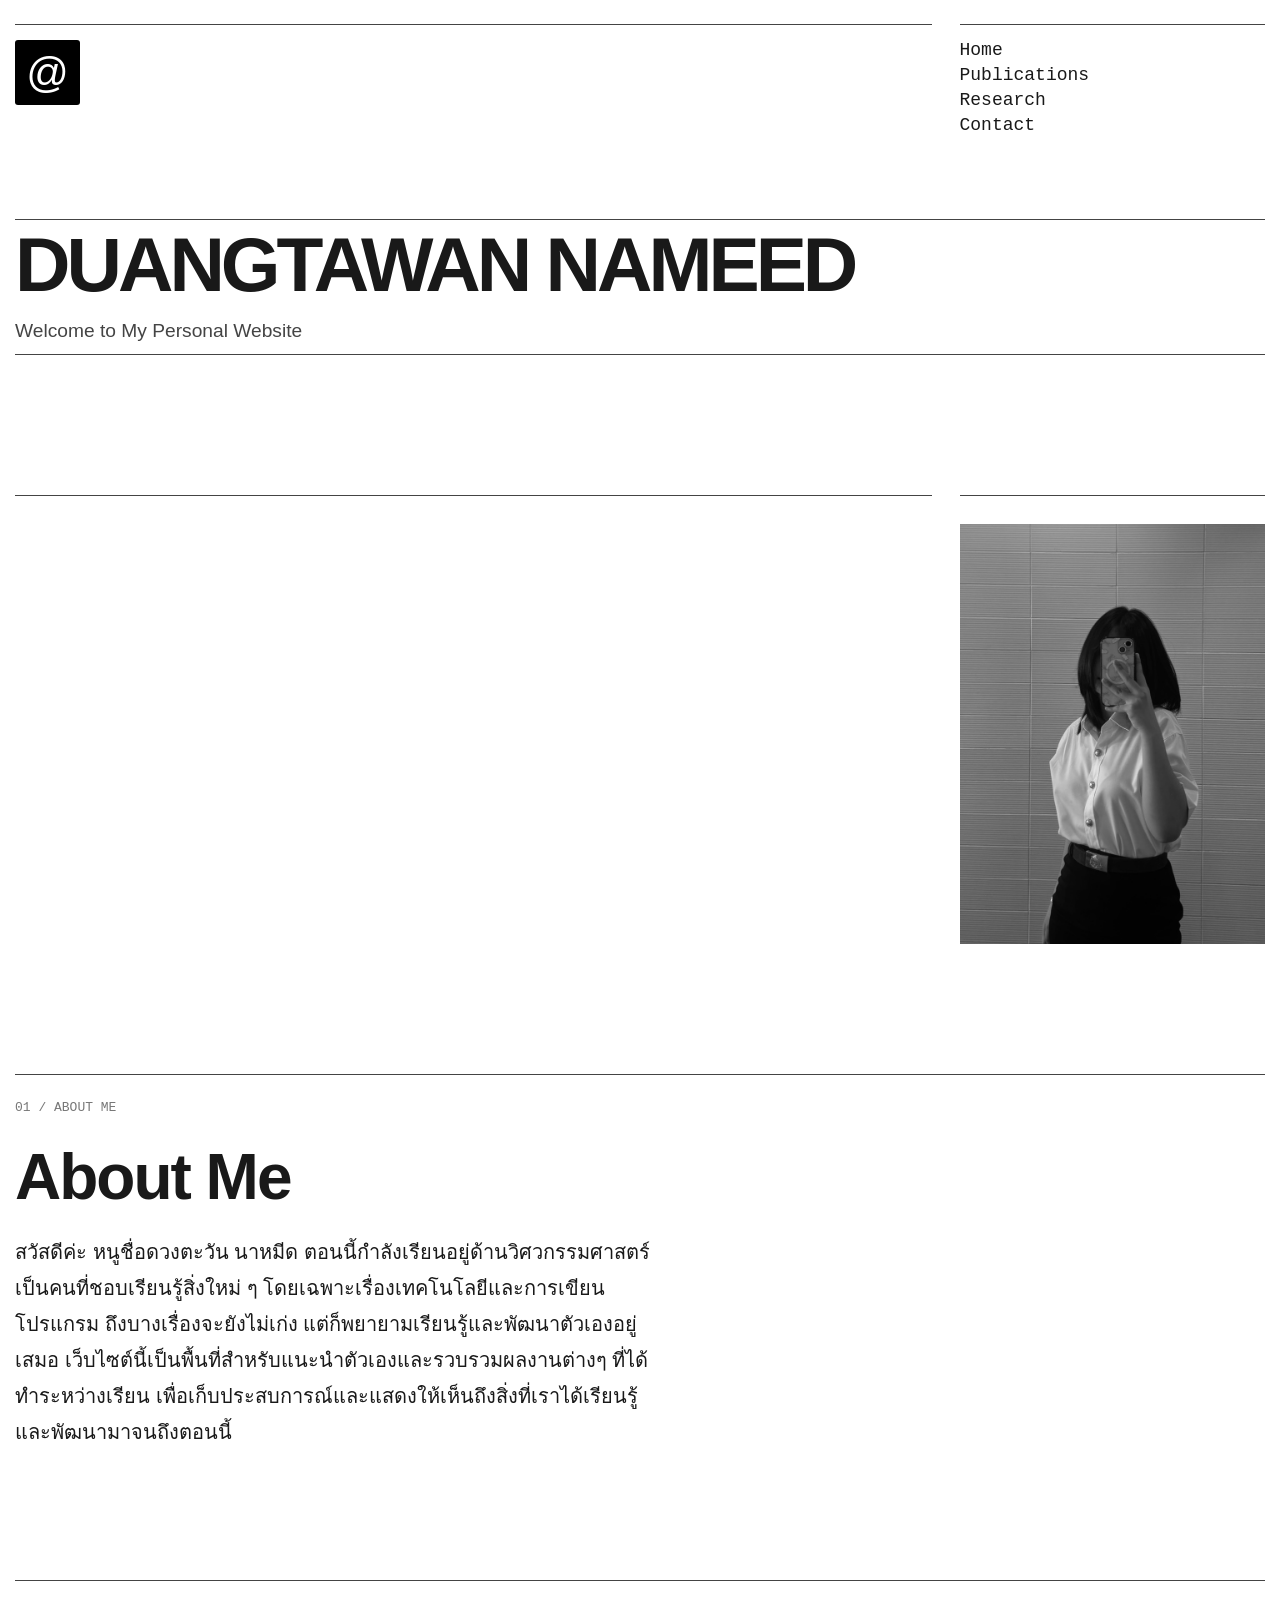
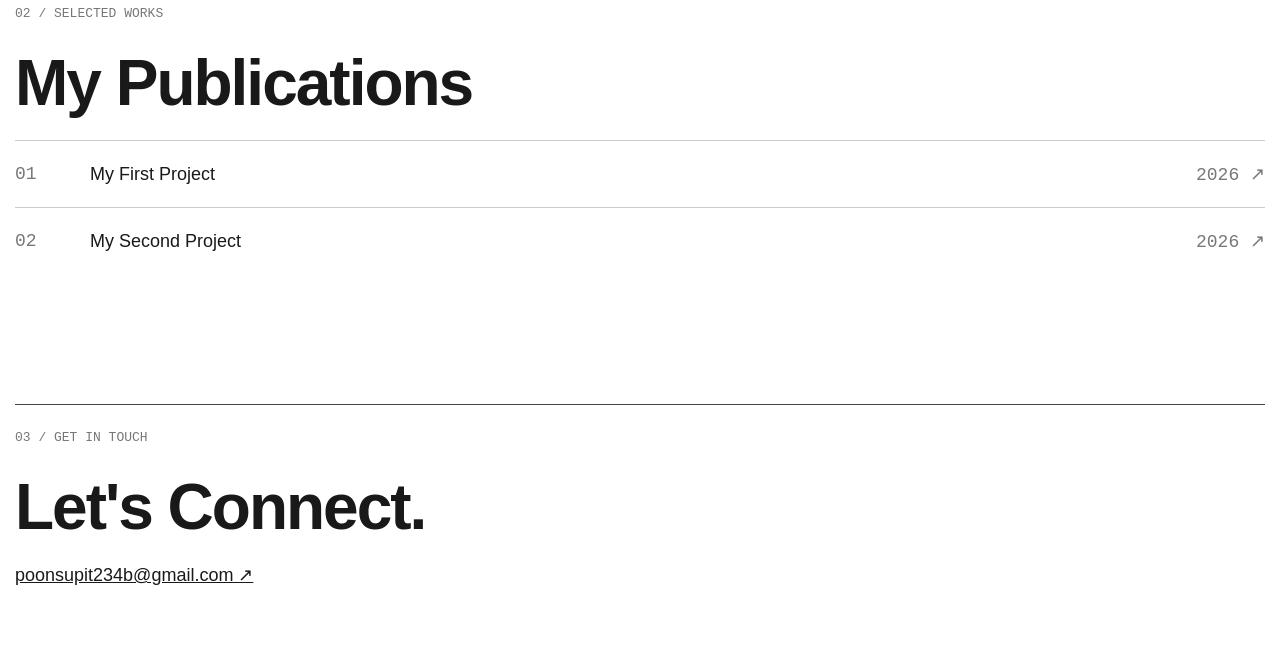
<file: index.html>
<!DOCTYPE html>
<html lang="th">
<head>
    <meta charset="UTF-8">
    <meta name="viewport" content="width=device-width, initial-scale=1.0">
    <title>My Portfolio</title>

    <!-- เชื่อมต่อไฟล์ CSS -->
    <link rel="stylesheet" href="style.css">
</head>
<body>

    <!-- ส่วนหัวเว็บไซต์ -->
    <header class="header">
        <div class="logo">
            <span>@</span>
        </div>

        <nav class="menu">
            <a href="#home">Home</a>
            <a href="#publications">Publications</a>
            <a href="#research">Research</a>
            <a href="contact.html">Contact</a>
        </nav>
    </header>

    <!-- ชื่อหลัก -->
    <section class="hero" id="home">
        <h1>DUANGTAWAN NAMEED</h1>
        <p>Welcome to My Personal Website</p>
    </section>




<!-- ส่วนแนะนำตัวและรูปภาพ -->
<main class="content">

    <!-- วิดีโอด้านซ้าย -->
    <div class="banner">
        <video autoplay muted loop playsinline>
            <source src="O.mp4" type="video/mp4">
        </video>
    </div>

    <!-- รูปโปรไฟล์ด้านขวา -->
    <div class="profile">
        <img src="W.jpg" alt="Profile">
    </div>

</main>


    

    <!-- เกี่ยวกับฉัน -->
    <section class="about" id="research">
        <p class="label">01 / ABOUT ME</p>
        <h2>About Me</h2>
        <p>
            สวัสดีค่ะ หนูชื่อดวงตะวัน นาหมีด 
            ตอนนี้กำลังเรียนอยู่ด้านวิศวกรรมศาสตร์ เป็นคนที่ชอบเรียนรู้สิ่งใหม่ ๆ โดยเฉพาะเรื่องเทคโนโลยีและการเขียนโปรแกรม ถึงบางเรื่องจะยังไม่เก่ง แต่ก็พยายามเรียนรู้และพัฒนาตัวเองอยู่เสมอ เว็บไซต์นี้เป็นพื้นที่สำหรับแนะนำตัวเองและรวบรวมผลงานต่างๆ
            ที่ได้ทำระหว่างเรียน เพื่อเก็บประสบการณ์และแสดงให้เห็นถึงสิ่งที่เราได้เรียนรู้และพัฒนามาจนถึงตอนนี้
        </p>
    </section>

    <!-- ผลงาน -->
    <section class="works" id="publications">
        <p class="label">02 / SELECTED WORKS</p>
        <h2>My Publications</h2>

        <div class="work-item">
            <span>01</span>
            <p>My First Project</p>
            <span>2026 ↗</span>
        </div>

        <div class="work-item">
            <span>02</span>
            <p>My Second Project</p>
            <span>2026 ↗</span>
        </div>
    </section>

    <!-- ติดต่อ -->
    <footer class="contact" id="contact">
        <p class="label">03 / GET IN TOUCH</p>
        <h2>Let's Connect.</h2>
        <a href="mailto:your@email.com">poonsupit234b@gmail.com ↗</a>
    </footer>

</body>
</html>
</file>
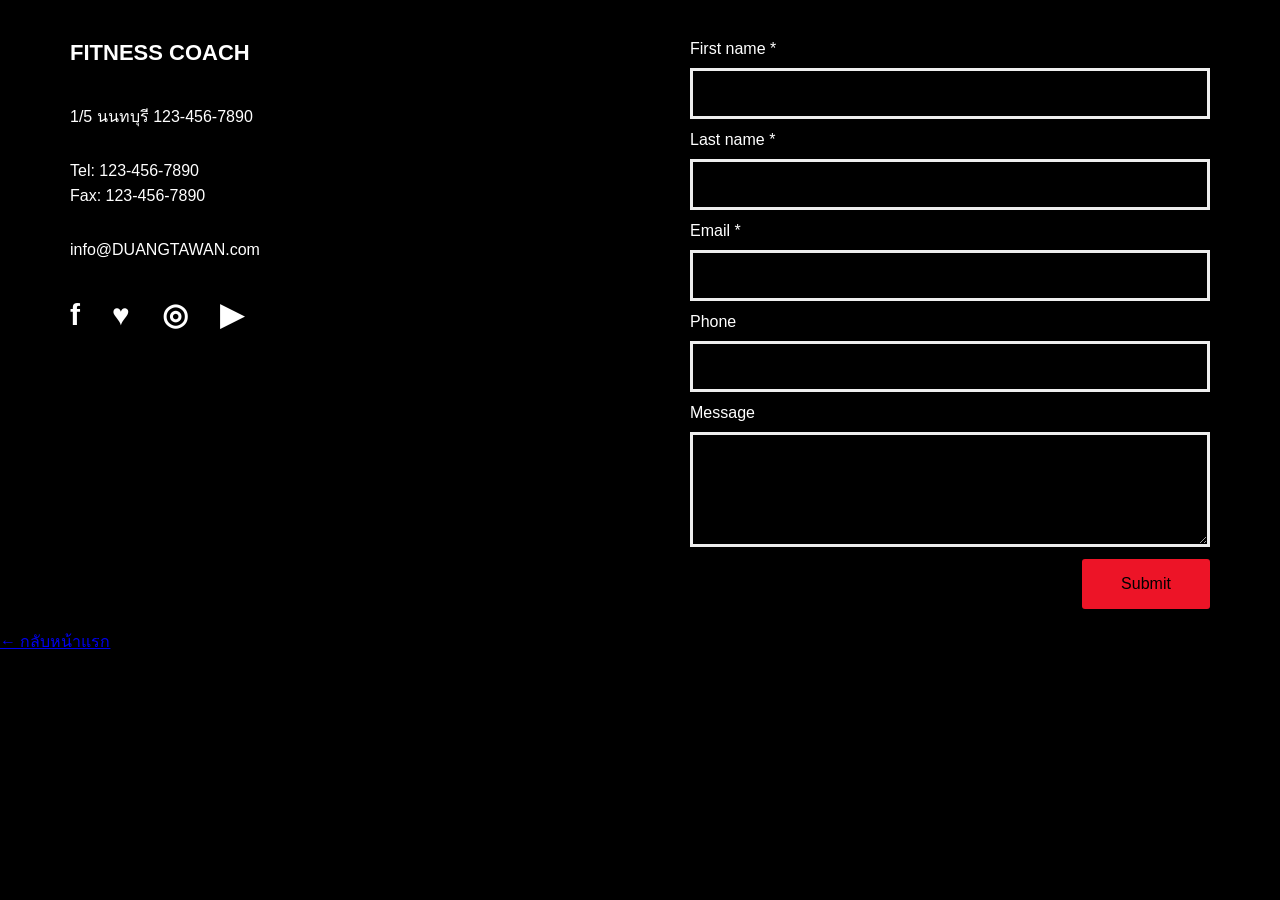
<file: contact.html>
<html lang="en">
<head>
    <meta charset="UTF-8">
    <meta name="viewport" content="width=device-width, initial-scale=1.0">
    <title>Contact - Fitness Coach</title>

    <!-- เชื่อม CSS -->
    <link rel="stylesheet" href="contact.css">
</head>
<body>

    <main class="contact-container">

        <!-- ข้อมูลติดต่อด้านซ้ายมือ -->
        <section class="contact-info">
            <h2>FITNESS COACH</h2>

            <p>
                1/5 นนทบุรี  123-456-7890
            </p>

            <p>
                Tel: 123-456-7890<br>
                Fax: 123-456-7890
            </p>

            <p>
                <a href="mailto:info@DUANGTAWAN.com">
                    info@DUANGTAWAN.com
                </a>
            </p>

            <!-- Social Media -->
            <div class="social-links">
                <a href="https://facebook.com" aria-label="Facebook">f</a>
                <a href="https://twitter.com" aria-label="Twitter">♥</a>
                <a href="https://instagram.com" aria-label="Instagram">◎</a>
                <a href="https://youtube.com" aria-label="YouTube">▶</a>
            </div>
        </section>

        <!-- ฟอร์มติดต่อด้านขวา ฮาโหลๆ -->
        <section class="contact-form">
            <form action="#" method="post">

                <div class="form-group">
                    <label for="firstName">First name *</label>
                    <input type="text" id="firstName"
                           name="firstName" required>
                </div>

                <div class="form-group">
                    <label for="lastName">Last name *</label>
                    <input type="text" id="lastName"
                           name="lastName" required>
                </div>

                <div class="form-group">
                    <label for="email">Email *</label>
                    <input type="email" id="email"
                           name="email" required>
                </div>

                <div class="form-group">
                    <label for="phone">Phone</label>
                    <input type="tel" id="phone"
                           name="phone">
                </div>

                <div class="form-group">
                    <label for="message">Message</label>
                    <textarea id="message"
                              name="message"></textarea>
                </div>

                <button type="submit">Submit</button>

            </form>
        </section>

    </main>

<a href="index.html" class="back-home">← กลับหน้าแรก</a>
</body>
</html>
</file>
<file: style.css>
/* ตั้งค่าพื้นฐาน */
* {
    margin: 0;
    padding: 0;
    box-sizing: border-box;
}

html {
    scroll-behavior: smooth;
}

body {
    font-family: Arial, sans-serif;
    background: #ffffff;
    color: #191919;
    padding: 24px 15px;
}

/* ส่วนหัว */
.header {
    display: grid;
    grid-template-columns: 3fr 1fr;
    gap: 28px;
    min-height: 175px;
}

.logo,
.menu {
    border-top: 1px solid #444;
    padding-top: 15px;
}

.logo span {
    display: flex;
    align-items: center;
    justify-content: center;
    background: #000;
    color: #fff;
    width: 65px;
    height: 65px;
    font-size: 42px;
    border-radius: 3px;
}

.menu {
    display: flex;
    flex-direction: column;
    gap: 5px;
}

.menu a {
    color: #191919;
    text-decoration: none;
    font-family: monospace;
    font-size: 18px;
}

.menu a:hover {
    text-decoration: underline;
}

/* ชื่อขนาดใหญ่ */
.hero {
    border-top: 1px solid #444;
    border-bottom: 1px solid #444;
    padding: 0 0 12px;
    margin-top: 20px;
    margin-bottom: 12px;
}

.hero h1 {
    font-size: clamp(42px, 6vw, 100px);
    font-weight: 800;
    letter-spacing: -4px;
    line-height: 1.15;
    overflow-wrap: anywhere;
}

.hero p {
    font-size: clamp(16px, 1.5vw, 24px);
    color: #444;
    margin-top: 12px;
}

/* รูปภาพหลัก */
.content {
    display: grid;
    grid-template-columns: 3fr 1fr;
    gap: 28px;
    margin-top: 140px;
}

.banner,
.profile {
    border-top: 1px solid #444;
    padding-top: 28px;
}

.banner img,
.profile img {
    width: 100%;
    height: 420px;
    object-fit: cover;
    display: block;
}

.banner img {
    background: #eee8f0;
}

.profile img {
    filter: grayscale(100%);
}

/* ส่วนเนื้อหา */
.about,
.works,
.contact {
    margin-top: 130px;
    border-top: 1px solid #444;
    padding-top: 25px;
}

.label {
    font-family: monospace;
    font-size: 13px;
    color: #777;
    margin-bottom: 25px;
}

.about h2,
.works h2,
.contact h2 {
    font-size: clamp(36px, 5vw, 70px);
    letter-spacing: -2px;
    margin-bottom: 20px;
}

.about > p:last-child {
    font-size: 20px;
    line-height: 1.8;
    max-width: 650px;
}

/* รายการผลงาน */
.work-item {
    display: grid;
    grid-template-columns: 60px 1fr auto;
    gap: 15px;
    align-items: center;
    border-top: 1px solid #ccc;
    padding: 22px 0;
    font-size: 18px;
}

.work-item span {
    font-family: monospace;
    color: #777;
}

/* ติดต่อ */
.contact {
    padding-bottom: 60px;
}

.contact a {
    color: #191919;
    font-size: 18px;
}

/* รองรับโทรศัพท์ */
@media (max-width: 650px) {
    body {
        padding: 15px;
    }

    .header {
        grid-template-columns: 1fr 1fr;
        gap: 15px;
    }

    .hero h1 {
        letter-spacing: -2px;
    }

    .content {
        grid-template-columns: 1fr;
        gap: 25px;
        margin-top: 70px;
    }

    .banner img,
    .profile img {
        height: 300px;
    }

    .about,
    .works,
    .contact {
        margin-top: 80px;
    }
}
</file>
<file: contact.css>
/* ตั้งค่าพื้นฐาน */
* {
    margin: 0;
    padding: 0;
    box-sizing: border-box;
}

body {
    background-color: #000;
    color: #fff;
    font-family: Arial, sans-serif;
    font-size: 16px;
}

/* แบ่งหน้าเป็น 2 คอลัมน์ */
.contact-container {
    display: grid;
    grid-template-columns: 1fr 1fr;
    gap: 100px;
    max-width: 1200px;
    margin: 0 auto;
    padding: 40px 30px 20px;
}

/* ข้อมูลด้านซ้ายนะค้าบต้าวว */
.contact-info {
    padding-top: 0;
}

.contact-info h2 {
    font-size: 22px;
    font-weight: bold;
    margin-bottom: 38px;
}

.contact-info p {
    line-height: 1.6;
    margin-bottom: 28px;
}

.contact-info a {
    color: #fff;
    text-decoration: none;
}

/* ไอคอน Social Media */
.social-links {
    display: flex;
    align-items: center;
    gap: 32px;
    margin-top: 35px;
}

.social-links a {
    font-size: 30px;
    font-weight: bold;
}

/* ฟอร์มด้านขวานะจ๊าบบ */
.contact-form {
    width: 100%;
}

.form-group {
    margin-bottom: 12px;
}

.form-group label {
    display: block;
    margin-bottom: 10px;
    font-size: 16px;
}

.form-group input,
.form-group textarea {
    width: 100%;
    background-color: #000;
    color: #fff;
    border: 3px solid #eee;
    border-radius: 0;
    padding: 10px;
    font-size: 16px;
    outline: none;
}

.form-group input {
    height: 51px;
}

.form-group textarea {
    height: 115px;
    resize: vertical;
}

/* เมื่อคลิกช่องกรอกข้อมูล */
.form-group input:focus,
.form-group textarea:focus {
    border-color: #ed1427;
}

/* ปุ่ม Submit */
button {
    display: block;
    margin-left: auto;
    margin-top: 10px;
    width: 128px;
    height: 50px;
    background-color: #ed1427;
    color: #000;
    border: none;
    border-radius: 3px;
    font-size: 16px;
    cursor: pointer;
}

button:hover {
    background-color: #ff3445;
}

/* รองรับหน้าจอมือถือ */
@media (max-width: 700px) {
    .contact-container {
        grid-template-columns: 1fr;
        gap: 45px;
        padding: 30px 20px;
    }

    .contact-info h2 {
        margin-bottom: 25px;
    }

    .social-links {
        gap: 25px;
    }

    /*กลับหน้าเดิมในindex.htm นะจ๊าบบลูกพรี๊*/
    .back-home {
    display: inline-block;
    color: white;
    text-decoration: none;
    margin: 20px 30px 0;
}

.back-home:hover {
    text-decoration: underline;
}
}
</file>
